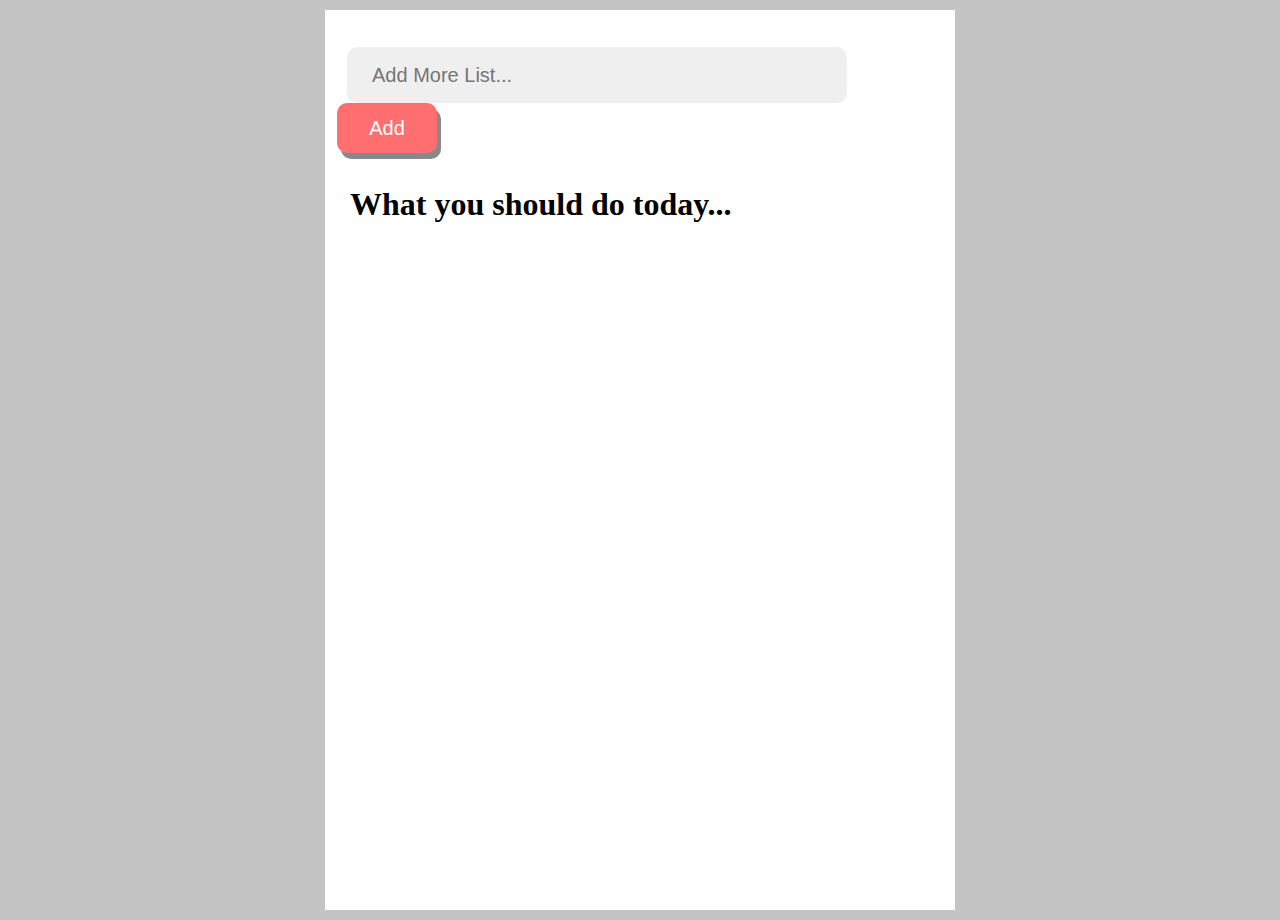
<file: index.html>
<!DOCTYPE html>
<html lang="en">

<head>
  <meta charset="UTF-8" />
  <meta name="viewport" content="width=device-width, initial-scale=1.0" />
  <link rel="stylesheet" href="style.css" />
  <link rel="stylesheet" href="https://cdnjs.cloudflare.com/ajax/libs/font-awesome/4.7.0/css/font-awesome.min.css" />
  <title>Todo App</title>
</head>

<body>
  <div class="container">
    <div class="content">
      <div class="tambah-list">
        <form id="add-list">
          <input id="addinput" type="text" maxlength="30" placeholder="Add More List..." />
          <button type="button" id="add">Add</button>
        </form>
      </div>
      <div class="judul-list">
        <h1>What you should do today...</h1>
      </div>
      <div class="daftar-list">
        <ul id="list">
          <!-- <div class="list">
            <li>Doing Nothing</li>
            <i class="fa fa-trash"></i>
          </div>
          <div class="list">
            <li>Doing Something</li>
            <i class="fa fa-trash"></i>
          </div> -->
        </ul>
      </div>
    </div>
  </div>
  <script src="script.js"></script>
</body>

</html>
</file>
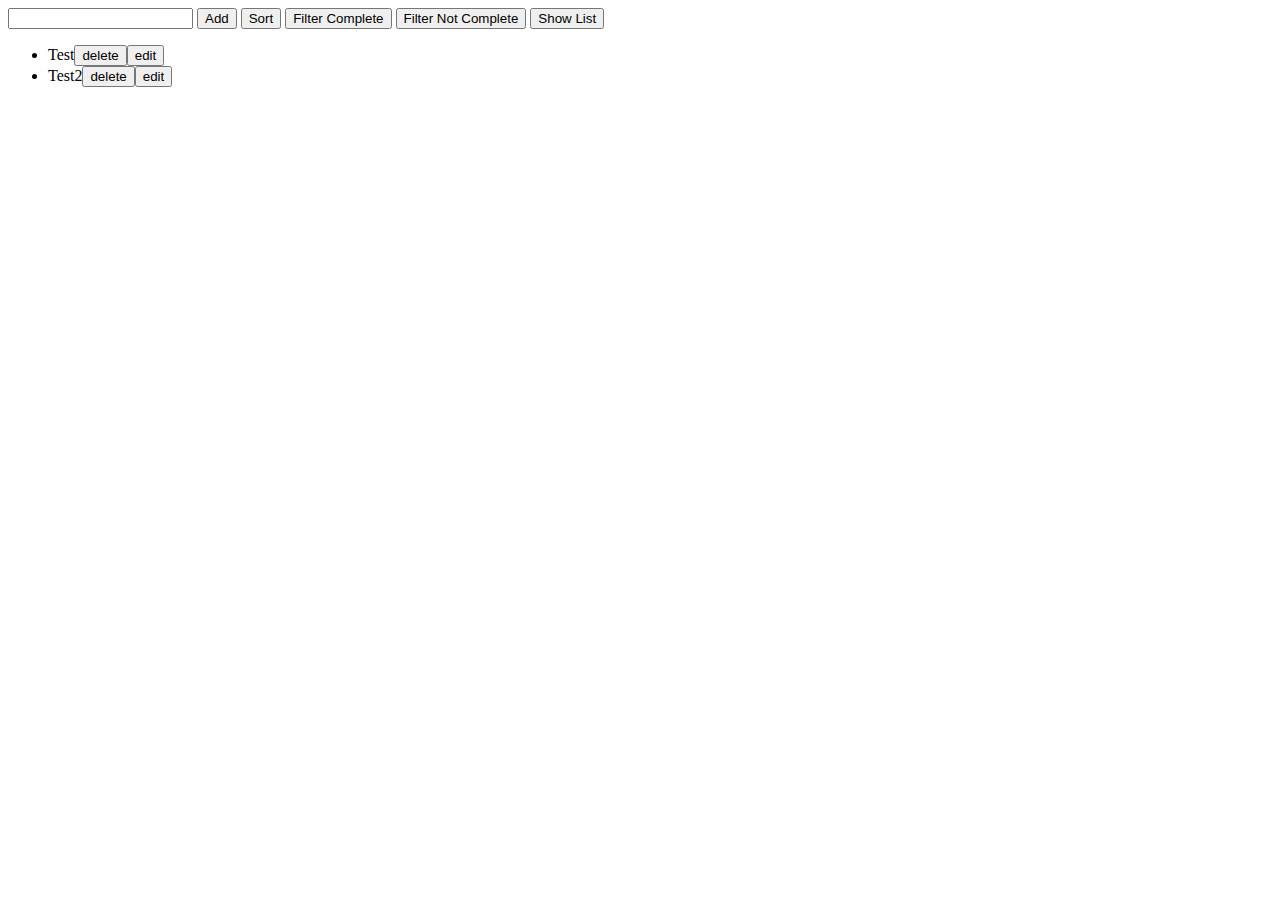
<file: todoLocal/index.html>
<!DOCTYPE html>
<html lang="en">

<head>
    <meta charset="UTF-8">
    <meta name="viewport" content="width=device-width, initial-scale=1.0">
    <title>TodoApp LocalStorage</title>
</head>

<body>
    <div class="wrap">
        <div class="input-wrap">
            <input type="text" id="input">
            <button id="add">Add</button>
            <button id="sorting">Sort</button>
            <button id="filterCom">Filter Complete</button>
            <button id="filterUncom">Filter Not Complete</button>
            <button id="showList">Show List</button>
        </div>
        <ul id="lists">
            <li>Test<button>delete</button><button>edit</button></li>
            <li>Test2<button>delete</button><button>edit</button></li>

        </ul>
    </div>
    <script src="script.js"></script>
</body>

</html>
</file>
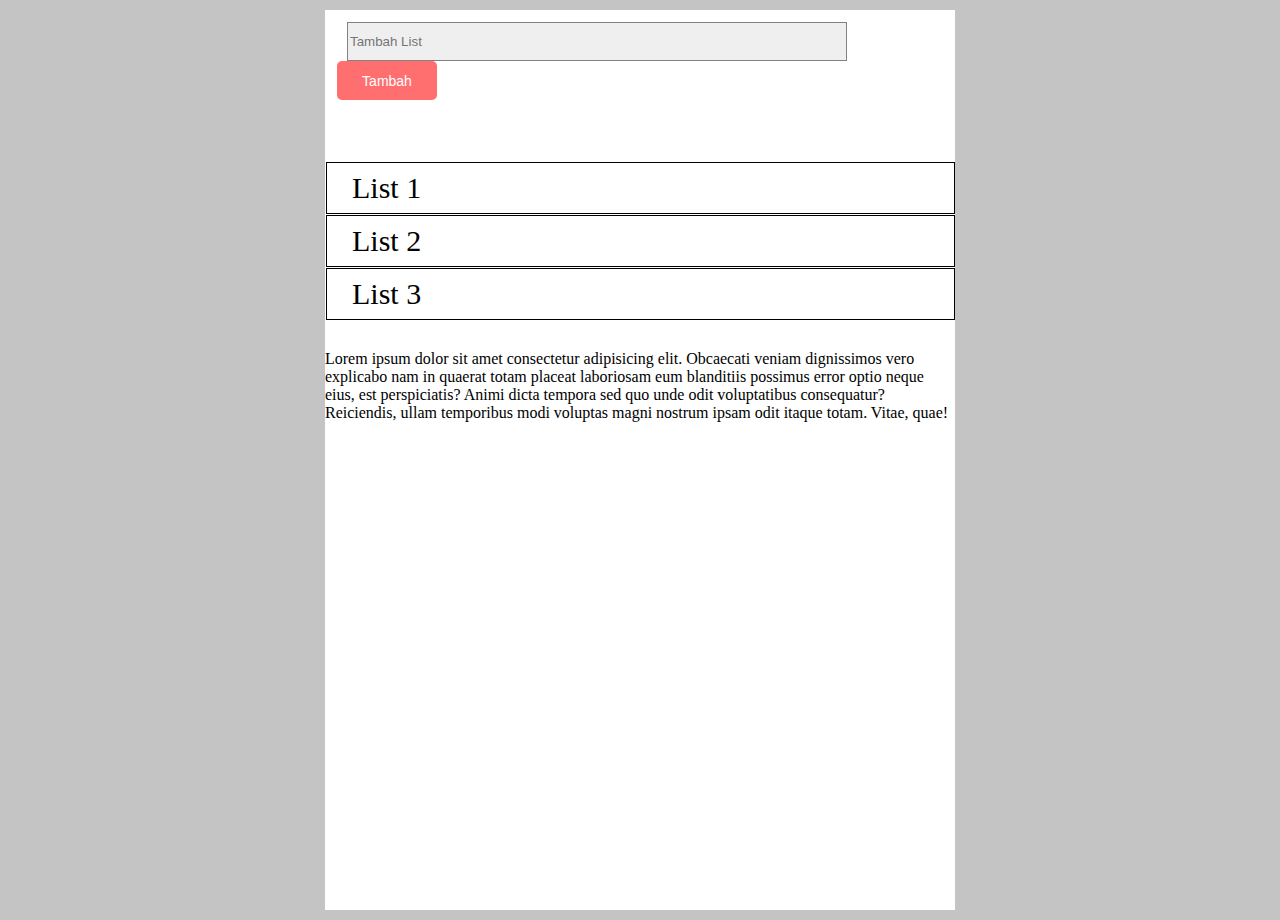
<file: index2.html>
<!DOCTYPE html>
<html lang="en">

<head>
    <meta charset="UTF-8">
    <meta name="viewport" content="width=device-width, initial-scale=1.0">
    <link rel="stylesheet" href="style2.css">
    <title>Pe er</title>
</head>

<body>
    <div class="container">
        <div class="content">
            <div class="tambah-list">
                <input type="text" placeholder="Tambah List">
                <button type="submit">Tambah</button>
            </div>

            <div class="daftar-list">
                <ul>
                    <li>List 1</li>
                    <li>List 2</li>
                    <li>List 3</li>
                </ul>
            </div>
            <div class="link-title">
                <p>Lorem ipsum dolor sit amet consectetur adipisicing elit. Obcaecati veniam dignissimos vero explicabo
                    nam in quaerat totam placeat laboriosam eum blanditiis possimus error optio neque eius, est
                    perspiciatis? Animi dicta tempora sed quo unde odit voluptatibus consequatur? Reiciendis, ullam
                    temporibus modi voluptas magni nostrum ipsam odit itaque totam. Vitae, quae!</p>

            <div class="list-baru">
                <table>
                    <tr>
                        <td></td>
                    </tr>
                    <tr>
                        <td></td>
                    </tr>
                    <tr>
                        <td></td>
                    </tr>
                    <tr>
                        <td></td>
                    </tr>
                    <tr>
                        <td></td>
                    </tr>
                </table>
            </div>
        </div>
    </div>
</body>

</html>
</file>
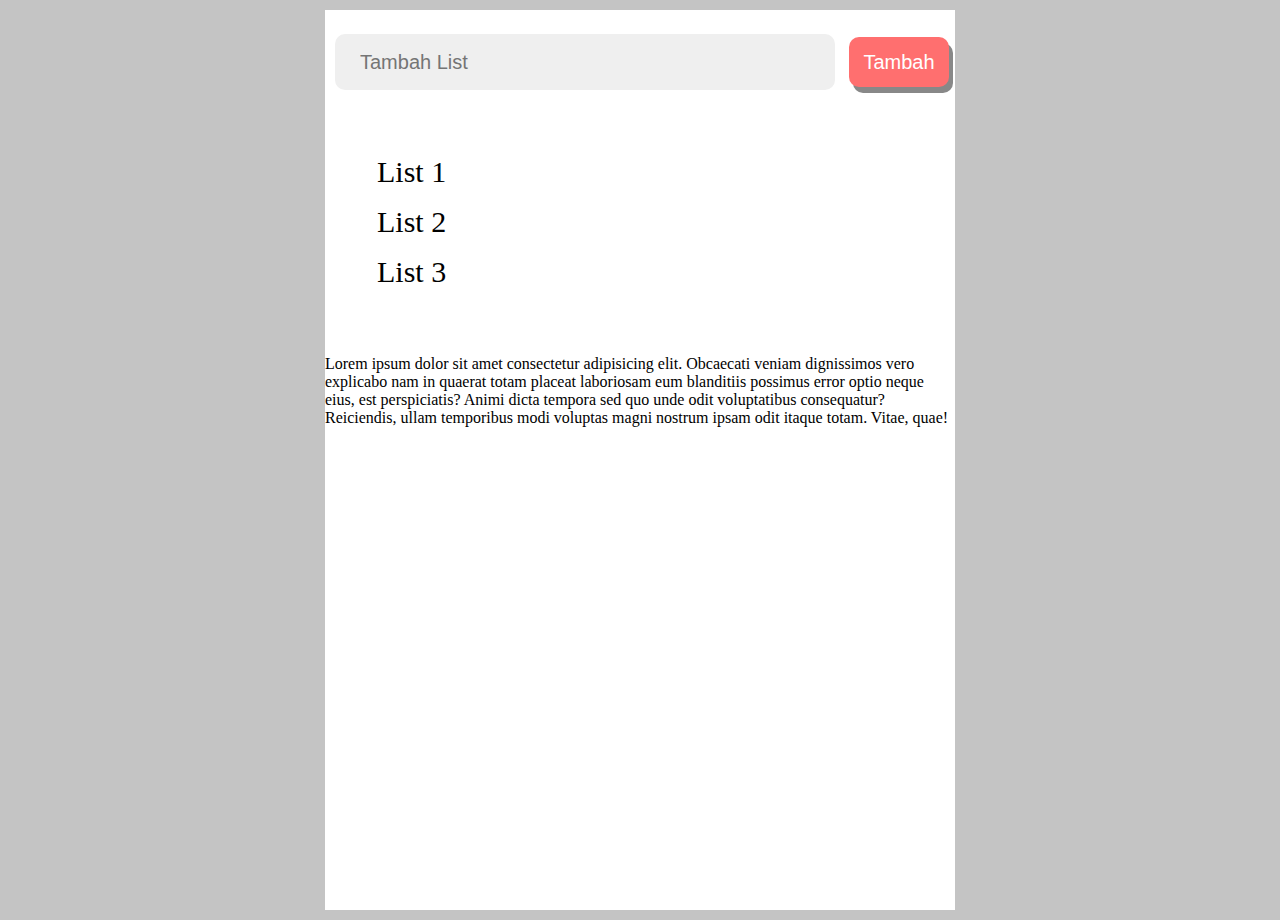
<file: index_old.html>
<!DOCTYPE html>
<html lang="en">

<head>
    <meta charset="UTF-8">
    <meta name="viewport" content="width=device-width, initial-scale=1.0">
    <link rel="stylesheet" href="style.css">
    <title>Indexna ryan</title>
</head>

<body>
    <div class="container">
        <div class="content">
            <div class="tambah-list"></div>
            <input type="text" placeholder="Tambah List">
            <button type="submit">Tambah</button>
            <div class="daftar-list">
                <ul>
                    <li>List 1</li>
                    <li>List 2</li>
                    <li>List 3</li>
                </ul>
            </div>
            <div class="link-title">
                <p>Lorem ipsum dolor sit amet consectetur adipisicing elit. Obcaecati veniam dignissimos vero explicabo
                    nam in quaerat totam placeat laboriosam eum blanditiis possimus error optio neque eius, est
                    perspiciatis? Animi dicta tempora sed quo unde odit voluptatibus consequatur? Reiciendis, ullam
                    temporibus modi voluptas magni nostrum ipsam odit itaque totam. Vitae, quae!</p>

            <div class="list-baru">
                <table>
                    <tr>
                        <td></td>
                    </tr>
                    <tr>
                        <td></td>
                    </tr>
                    <tr>
                        <td></td>
                    </tr>
                    <tr>
                        <td></td>
                    </tr>
                    <tr>
                        <td></td>
                    </tr>
                </table>
            </div>
        </div>
    </div>
</body>

</html>
</file>
<file: style.css>
body {

    background-color: #C4C4C4;
    border: 5px;
    font-family: roboto;
}

.content {
    background-color: #fff;
    width: 70vh;
    height: 100vh;
    margin: 10px auto;

}

.tambah-list {
    padding: 12px;
}

form {
    margin-top: 25px;

}

input {
    width: 500px;
    height: 56px;
    font-size: 20px;
    padding: 25px;
    margin-right: 10px;
    margin-left: 10px;
    box-sizing: border-box;
    background-color: #EFEFEF;
    border: 1px solid #818181;
    border-radius: 10px;
    border: none;
    outline: none;
}

input:hover {
    background: #afaeae;
}

button {
    background-color: #FF6F6F;
    border: 0;
    border-radius: 10px;
    height: 50px;
    width: 100px;
    color: white;
    font-size: 20px;
    padding: 6px 12px;
    box-shadow: 4px 6px #888888;
    border: none;
    outline: none;
    cursor: pointer;


}

button:hover {
    background: #DC363A;
}

button:active {
    box-shadow: 2px 3px #525151;
    transform: translateY(4px);


}

a .button {
    text-decoration: none;

}

.daftar-list {

    margin-top: 15px;
    font-style: medium;
    font-size: 30px;
    line-height: 50px;
    padding: 12px;
}

ul {
    list-style: none;
}

.list {
    background: #FFFFFF;

    box-shadow: 0px 15px 30px rgba(0, 0, 0, 0.1);
    border-radius: 10px;
    border: 1px solid;
    margin: 0px 0px 1px -18px;
    padding-left: 20px;
    width: 568px;
    transition: 0.2s;
    display: inline-block;
    position: relative;
    cursor: pointer;
    /* display: none; */
}



.list .action {
    position: absolute;
    display: flex;
    flex-flow: row;
    justify-items: space-between;
    align-content: center;
    /* top: 18%; */
    top: 5%;
    right: 20px;
    /* padding-right: 25px; */
    /* margin-right: 20px; */
    /* margin-bottom: 20px; */
    text-decoration: none !important;
}

.list i {
    padding: 5px;
}

/* 
.list i fa-pencil {
    position: absolute;
     top: 18%;
    right: 20;
    padding-right: 25px;
    text-decoration: none !important;
} */


.list i:hover {
    color: #FF6F6F;
}

.list:hover {
    padding: 10px;
    box-shadow: 5px 10px 18px #FF6F6F;
}

.judul-list {
    margin-left: 25px;
}
</file>
<file: style2.css>
body {

    background-color: #C4C4C4;
    border: 5px;
}

.content {
    background-color: #fff;
    width: 70vh;
    height: 100vh;
    margin: 10px auto;

}

.tambah-list {
    padding: 12px;
}

input {
    width: 500px;
    height: 39px;

    margin-right: 10px;
    margin-left: 10px;
    box-sizing: border-box;
    background-color: #EFEFEF;
    border: 1px solid #818181;
}

button {
    background-color: #FF6F6F;
    border: 0;
    border-radius: 5px;
    height: 39px;
    width: 100px;
    color: white;
    font-size: 14px;
    padding: 6px 12px;

}

a .button {
    text-decoration: none;

}

.daftar-list {

    margin-top: 50px;
    font-family: roboto;
    font-style: medium;
    font-size: 30px;
    line-height: 50px;
}

ul {
    list-style: none;
}

li {

    border: 1px solid;
    margin: 0px 0px 1px -39px;
    padding-left: 25px;
}
</file>
